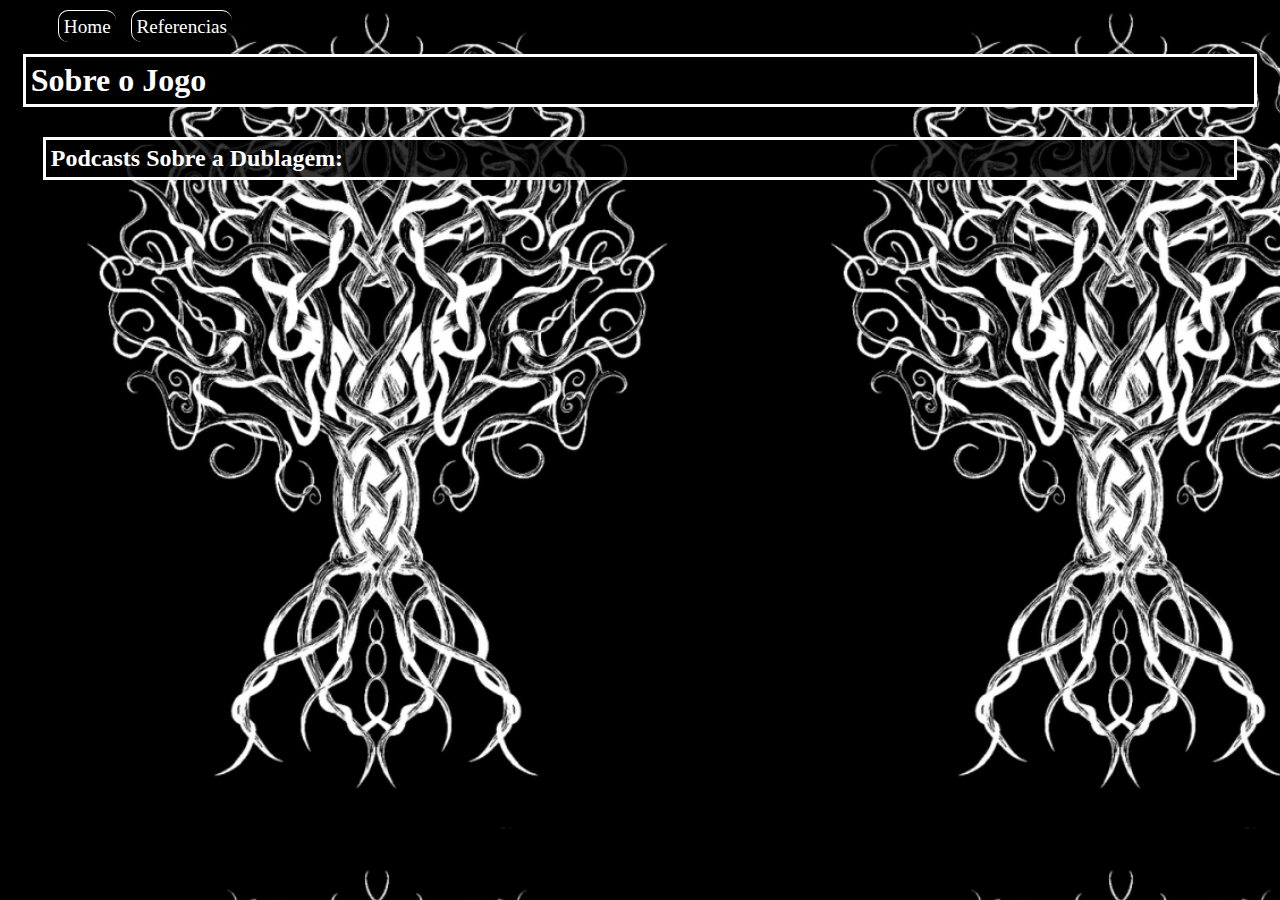
<file: sobre.html>
<!DOCTYPE html>
<html lang="en">
<head>
    <meta charset="UTF-8">
    <meta http-equiv="X-UA-Compatible" content="IE=edge">
    <meta name="viewport" content="width=device-width, initial-scale=1.0">
    <title>Document</title>
    <link rel="stylesheet" href="style.css">
    <link rel="stylesheet" href="style.home.css">
</head>
<body>
     <!-- Cabeçalho do site -->
     <header>
        <nav>
            <ol>
                <a href="index.html">
                    <li class="nav-button">Home</li>
                </a>
                <a href="Referencias.html">
                    <li class="nav-button">Referencias</li>
                </a>
            </ol>
        </nav>
    </header>
    <!-- /Cabeçalho do site -->

    <!-- Corpo principal do site -->
    <main>
        <section>
            <div>
                <h1 id="titulo">Sobre o Jogo</h1>
                <h2 class="texto">Podcasts Sobre a Dublagem:</h2>
            <div class="contVideo">
                <iframe width="560" height="315" src="https://www.youtube.com/embed/l6cB9COt_Qw" title="YouTube video player" frameborder="0" allow="accelerometer; autoplay; clipboard-write; encrypted-media; gyroscope; picture-in-picture" allowfullscreen></iframe>
                <iframe class="videos" width="560" height="315" src="https://www.youtube.com/embed/R3hhL4u3n40" title="YouTube video player" frameborder="0" allow="accelerometer; autoplay; clipboard-write; encrypted-media; gyroscope; picture-in-picture" allowfullscreen></iframe>
            </div>
            <div class="container">
                <iframe width="560" height="315" src="https://www.youtube.com/embed/x49fFzE0dUU" title="YouTube video player" frameborder="0" allow="accelerometer; autoplay; clipboard-write; encrypted-media; gyroscope; picture-in-picture" allowfullscreen></iframe>
                <iframe class="videos" width="560" height="315" src="https://www.youtube.com/embed/HUld85c-40M" title="YouTube video player" frameborder="0" allow="accelerometer; autoplay; clipboard-write; encrypted-media; gyroscope; picture-in-picture" allowfullscreen></iframe>
            </div>
        </div>
        </section>
</body>
</html>
</file>
<file: style.css>
li{
    display: inline;
}
a {
    text-decoration: none;
    font-size: larger;
}
#titulo{
    background-color: rgb(0, 0, 0);
    color:rgb(255, 255, 255);
    border: 3px solid white;
    padding: 5px;
    margin: 10px;
}
.texto{
    font-size: x-large;
    color: rgb(255, 255, 255);
    margin: 30px;
    background-color: rgba(0, 0, 0, 0.784) ;
    border: 3px solid white;
    padding: 5px
}
.comentarios{
    font-size: x-large;
    color: white;
    background-color: rgba(0, 0, 0, 0.784);
}
.texto:hover{
    background-color: rgb(0, 0, 0);

}
.nav-button{
    margin: 5px;
    border-top: 1px solid white;
    border-left: 1px solid white;
    padding: 5px;
    color: white;
    border-radius: 10px;
}
.nav-button:hover {
    background-color: rgb(255, 255, 255);
    color: rgb(0, 0, 0);
}

body{
    margin: 1%;
    padding: 0%;
    background-size: contain;
    background-position-y: 50%;
   
}   
.social{
    width: 50px;
}
.fotos{
    width: 100%;
}
.logos{
 width: 20%;
 margin-left: 40%;
}

.link{
    color:purple;
    background-color: white;
}
.back-img{
    background-color: white;
}
.contText{
    display: flex;
    justify-content: space-around;
    margin-bottom: 70px;
    margin-top: 50px;
}

@media(max-width:500px){
    .contText{
      flex-direction: column;
    }
    .comentarios{
        margin-left: 15px;
    }
}
.continer{
    display: flex;
    align-items: flex-start;
}
.contVideo{
    display: flex;
    justify-content: space-evenly;
}
.caixa{
display: flex;
flex-direction: row;
margin-bottom: 50px;
}
.caixa > div {
    width: 100%;
}
@media(max-width:500px){
    .caixa{
        flex-direction: column;
    }
}
.mensagemB{
    display: flex;
    margin-bottom: 50px;
}
</file>
<file: style.home.css>
body{
    background-image: url(assets/images/Yg.png) ;
}
</file>
